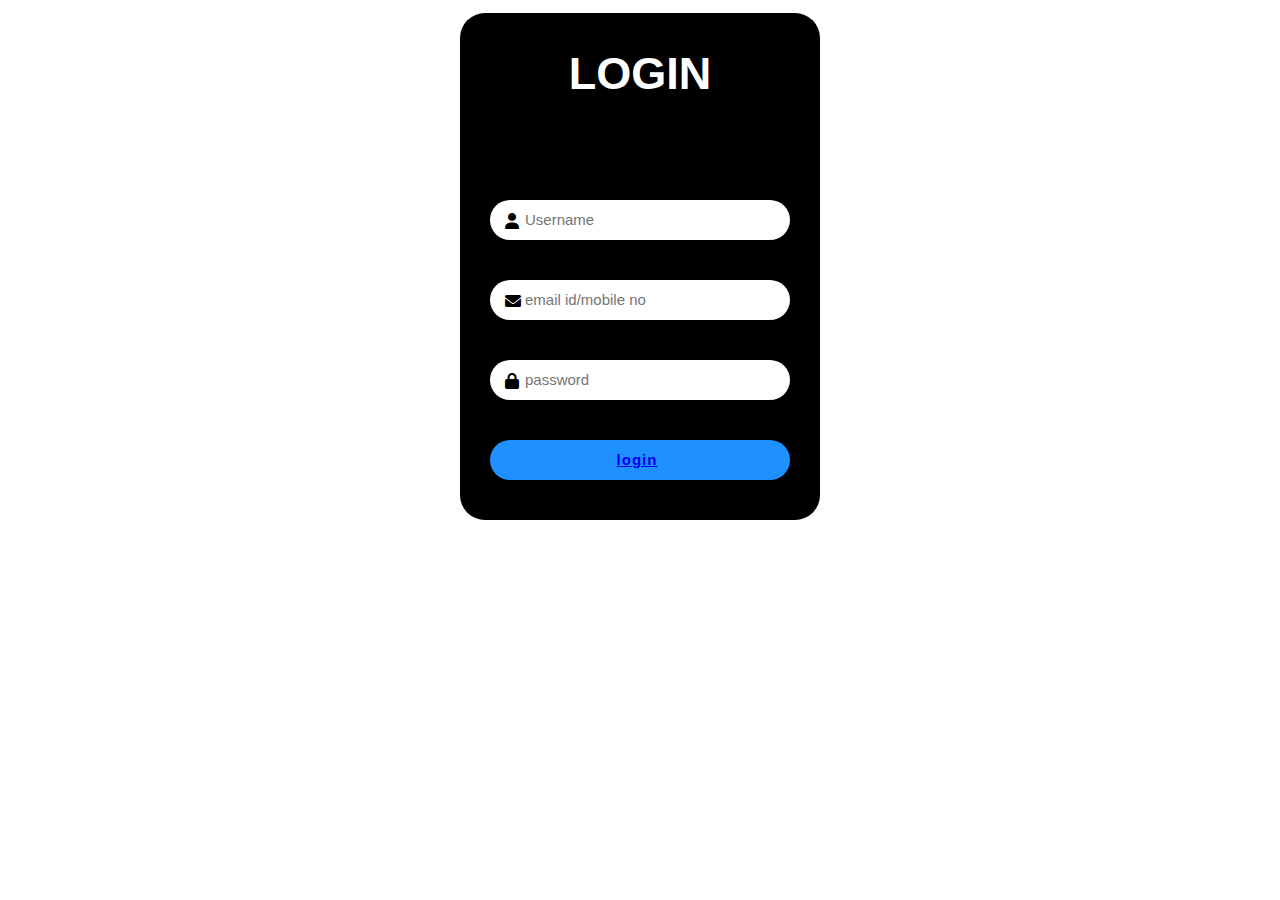
<file: html/login page.html>
<!DOCTYPE html>
<html>
<head>
    <link rel="stylesheet" href="https://cdnjs.cloudflare.com/ajax/libs/font-awesome/6.0.0-beta2/css/all.min.css" > 
    <link rel="stylesheet" href="../css/login.css">
<title>LOGIN</title>
</head>
<body>
<div class="container">
<div class="header">
<h1>LOGIN</h1>
</div>
<div class="main">
<form>
<span>
    <i class="fas fa-user"></i>
    <input type="text" placeholder="Username" name="user"required>
</span><br>
<span>
    <i class="fas fa-envelope"></i>

    <input type="text" placeholder="email id/mobile no" name="mail"required>
</span><br>
<span>
      <i class="fas fa-lock"></i>

<input type="password" placeholder="password" name="password"required>
</span><br>
<button><a href="index.html">login</a></button>
</form>
</div>
</div>
</body>
</html>
</file>
<file: css/login.css>
body{
    font-family:sans-serif;
    background-image:url('https://www.bluedivineevents.com/wp-content/uploads/2018/07/social-event.jpg');
    background-repeat:no-repeat;
    background-size:cover;
    overflow:visible;
    }
    .container{
    width:360px;
    margin:1% auto;
    border-radius:25px;
    background-color:rgba(0,0,0.3);
    }
    .header{
    text-align:center;
    padding-top:5px;
    padding-bottom:20px;
    }
    .header h1{
    color:white;
    font-size:45px;
    margin-bottom:80px;
    }
    .main{
    text-align:center;
    
    }
    .main input,button{
    width:300px;
    height:40px;
    border:none;
    border-radius: 25px;
    outline:none;
    padding-left:35px;
    font-size:15px;
    color:black;
    box-sizing:border-box;
    margin-bottom:40px;
    }
    .main button{
    padding-left:0;
    background-color:DodgerBlue;
    letter-spacing:1px;
    font-weight:bold;
    }
    .main button:hover{
        box-shadow:2px 2px 5px #555;
        background-color:#7799d4;
    }
    .main span{
    position:relative;
    }
    
    .form{
        border-radius:30px;
    }
    .main i{
        position:absolute;
        color:black;
        left: 15px;
        top: 2px;
    }
</file>
